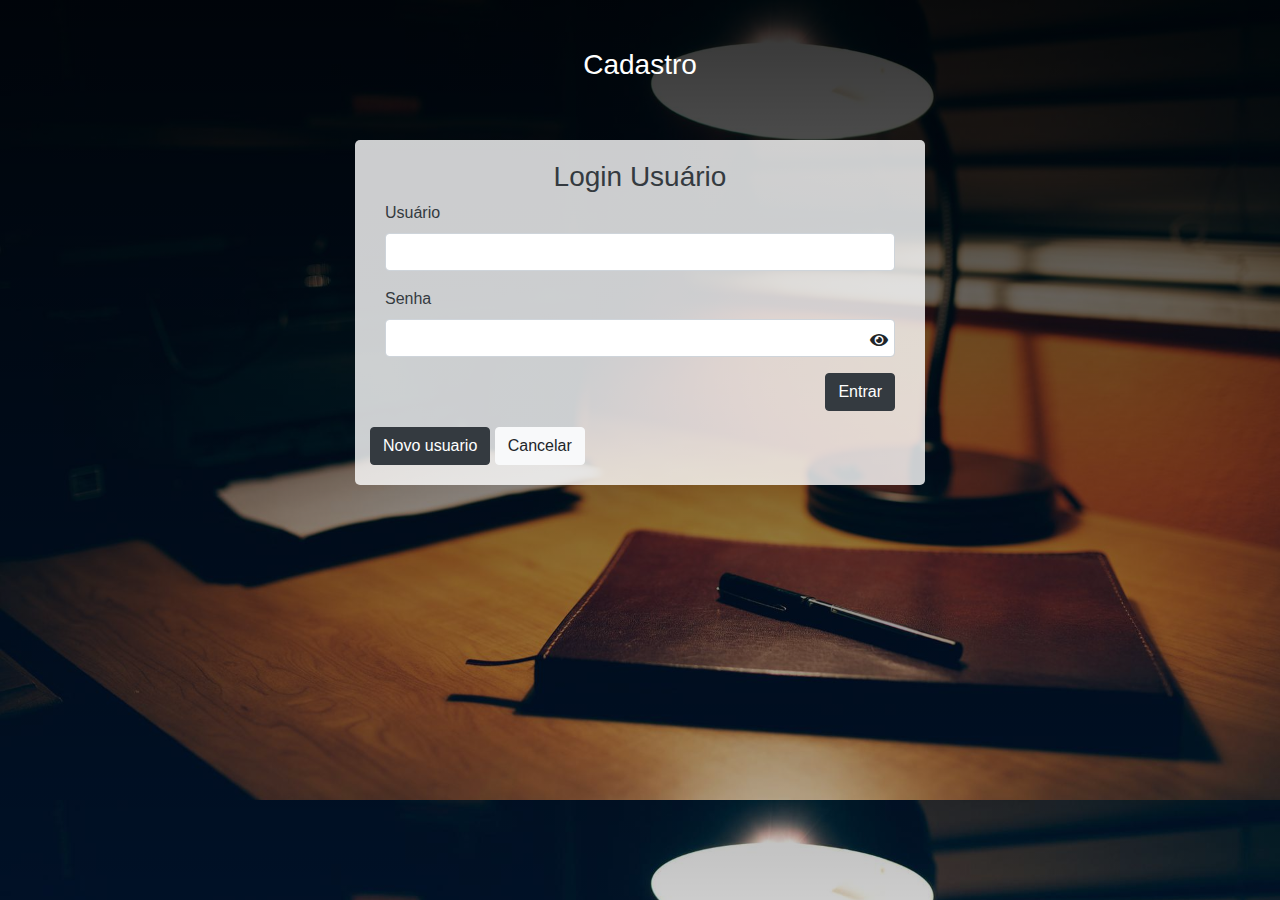
<file: codigo/src/Login.html>
<!DOCTYPE html>
<html lang="en">

<head>
    <meta charset="UTF-8">
    <link rel="icon" type="imagem/png" href="assets/Img/logoFav.png" />
    <link rel="stylesheet" href="styles/login.css">
    <meta name="viewport" content="width=device-width, initial-scale=1.0">
    <link href="https://fonts.googleapis.com/icon?family=Material+Icons" rel="stylesheet">
    <link rel="stylesheet" href="https://cdnjs.cloudflare.com/ajax/libs/font-awesome/5.12.1/css/all.min.css">

    <title>Login</title>
    <link rel="stylesheet" href="https://maxcdn.bootstrapcdn.com/bootstrap/4.0.0/css/bootstrap.min.css"
        integrity="sha384-Gn5384xqQ1aoWXA+058RXPxPg6fy4IWvTNh0E263XmFcJlSAwiGgFAW/dAiS6JXm" crossorigin="anonymous">
</head>

<body>
    <!--
  <input type="checkbox" id="check" checked>
 
  <header>
    <div class="header">
      <label for="check">
        <i class="fas fa-bars" id="sidebar_btn"></i>
      </label>
    </div>

  </header>

  <div class="sidebar">
    <center>
      <img src="assets/Img/logoFav.png" class="profile_image">
      <h5>Acesse:</h5>
    </center>
    <a href="/index.html">
      <i class="fas fa-home"></i>
      <span>Home</span>

    </a><br>
    <a href="Quadro.html">
      <i class="fas fa-database"></i>
      <span>Resumos</span>
    </a><br>
    <a href="AddTask.html">
      <i class="fas fa-table"></i>
      <span>Agenda</span>
    </a><br>

    <a href="#">
      <i class="fas fa-info-circle"></i>
      <span>About</span>
    </a>

  </div>-->
    <div id="login">
        <h3 class="text-center text-white pt-5">Cadastro</h3>
        <div class="container">
            <div id="login-row" class="row justify-content-center align-items-center ">
                <div id="login-column" class="col-md-6 tela">
                    <div id="login-box" class="col-md-12">
                        <form id="login-form" class="form" method="post" onsubmit="loginUser (this)">
                            <h3 class="text-center text-dark">Login Usuário</h3>
                            <div class="form-group">
                                <label for="username" class="text-dark">Usuário</label><br>
                                <input type="text" name="username" id="username" class="form-control">
                            </div>
                            <div class="form-group">
                                <label for="password" class="text-dark">Senha</label><br>
                                <input type="password" name="password" id="password" class="form-control">
                                <span toggle="#password-field" class="fa fa-fw fa-eye field-icon toggle-password"
                                    onclick="hideOrShowEye()" id="toggle" style="margin-right: 6px;"></span>
                            </div>
                            <div class="form-group text-right">
                                <input type="submit" name="submit" class="btn btn-dark btn-md" value="Entrar">
                            </div>
                        </form>
                    </div>
                    <button type="button" class="btn btn-dark" data-toggle="modal" data-target="#loginModal">Novo
                        usuario</button>
                    <button onclick="cancelar()" type="reset" value="Reset" class="btn btn-light">Cancelar

                    </button>
                </div>
            </div>
        </div>
    </div>

    <!-- Modal -->
    <div class="modal fade" id="loginModal" tabindex="-1" role="dialog" aria-labelledby="loginModalLabel"
        aria-hidden="true">
        <div class="modal-dialog" role="document">
            <div class="modal-content">
                <div class="modal-header">
                    <h5 class="modal-title" id="loginModalLabel">Login App</h5>
                    <button type="button" class="close" data-dismiss="modal" aria-label="Close">
                        <span aria-hidden="true">&times;</span>
                    </button>
                </div>
                <div class="modal-body">
                    <div id="login-box" class="col-md-12">
                        <form id="login-form" class="form" method="post" onsubmit="loginUser (this)">
                            <h3 class="text-center text-info">Novo usuário</h3>
                            <div class="form-group">
                                <label for="login" class="text-info">Usuário</label><br>
                                <input type="text" name="txt_login" id="txt_login" class="form-control">
                            </div>
                            <div class="form-group">
                                <label for="nome" class="text-info">Nome completo</label><br>
                                <input type="text" name="txt_nome" id="txt_nome" class="form-control">
                            </div>
                            <div class="form-group">
                                <label for="email" class="text-info">email</label><br>
                                <input type="text" name="txt_email" id="txt_email" class="form-control">
                            </div>
                            <div class="form-group">
                                <label for="senha" class="text-info">Senha</label><br>
                                <input type="password" name="txt_senha" id="txt_senha" class="form-control">
                            </div>
                            <div class="form-group">
                                <label for="senha2" class="text-info">Confirmação de Senha</label><br>
                                <input type="password" name="txt_senha2" id="txt_senha2" class="form-control">
                            </div>
                        </form>
                    </div>
                </div>
                <div class="modal-footer">
                    <button type="button" class="btn btn-secondary" data-dismiss="modal">Cancelar</button>
                    <button type="button" id="btn_salvar" class="btn btn-info">Salvar</button>
                </div>
            </div>
        </div>
    </div>

    <script src="scripts/js/login.js"></script>
    <script>
        // Declara uma função para processar o formulário de login
        function processaFormLogin(event) {
            // Cancela a submissão do formulário para tratar sem fazer refresh da tela
            event.preventDefault();

            // Obtem os dados de login e senha a partir do formulário de login
            var username = document.getElementById('username').value;
            var password = document.getElementById('password').value;

            // Valida login e se estiver ok, redireciona para tela inicial da aplicação
            resultadoLogin = loginUser(username, password);
            if (resultadoLogin) {
                window.location.href = 'Quadro.html';
            } else { // Se login falhou, avisa ao usuário
                if (username.length == 0) {
                    document.getElementById('username').style.border = 'thin red solid';

                } else {
                    alert('Usuário incorretos');
                }
                if (password.length == 0) {
                    document.getElementById('password').style.border = 'thin red solid';

                } else {
                    alert('Senha incorretos');
                }

            }
        }

        function salvaLogin(event) {
            // Cancela a submissão do formulário para tratar sem fazer refresh da tela
            event.preventDefault();

            // Obtem os dados do formulário
            let login = document.getElementById('txt_login').value;
            let nome = document.getElementById('txt_nome').value;
            let email = document.getElementById('txt_email').value;
            let senha = document.getElementById('txt_senha').value;
            let senha2 = document.getElementById('txt_senha2').value;
            if (senha != senha2) {
                alert('As senhas informadas não conferem.');
                return
            }

            // Adiciona o usuário no banco de dados
            addUser(nome, login, senha, email);
            alert('Usuário salvo com sucesso. Proceda com o login para ');

            // Oculta a div modal do login
            //document.getElementById ('loginModal').style.display = 'none';
            $('#loginModal').modal('hide');
        }

        // Associa a funçao processaFormLogin  formulário adicionado um manipulador do evento submit
        document.getElementById('login-form').addEventListener('submit', processaFormLogin);


        // Associar salvamento ao botao
        document.getElementById('btn_salvar').addEventListener('click', salvaLogin);
    </script>

    <script src="https://code.jquery.com/jquery-3.2.1.slim.min.js"
        integrity="sha384-KJ3o2DKtIkvYIK3UENzmM7KCkRr/rE9/Qpg6aAZGJwFDMVNA/GpGFF93hXpG5KkN" crossorigin="anonymous">
    </script>
    <script src="https://cdnjs.cloudflare.com/ajax/libs/popper.js/1.12.9/umd/popper.min.js"
        integrity="sha384-ApNbgh9B+Y1QKtv3Rn7W3mgPxhU9K/ScQsAP7hUibX39j7fakFPskvXusvfa0b4Q" crossorigin="anonymous">
    </script>
    <script src="https://maxcdn.bootstrapcdn.com/bootstrap/4.0.0/js/bootstrap.min.js"
        integrity="sha384-JZR6Spejh4U02d8jOt6vLEHfe/JQGiRRSQQxSfFWpi1MquVdAyjUar5+76PVCmYl" crossorigin="anonymous">
    </script>
</body>

</html>
</file>
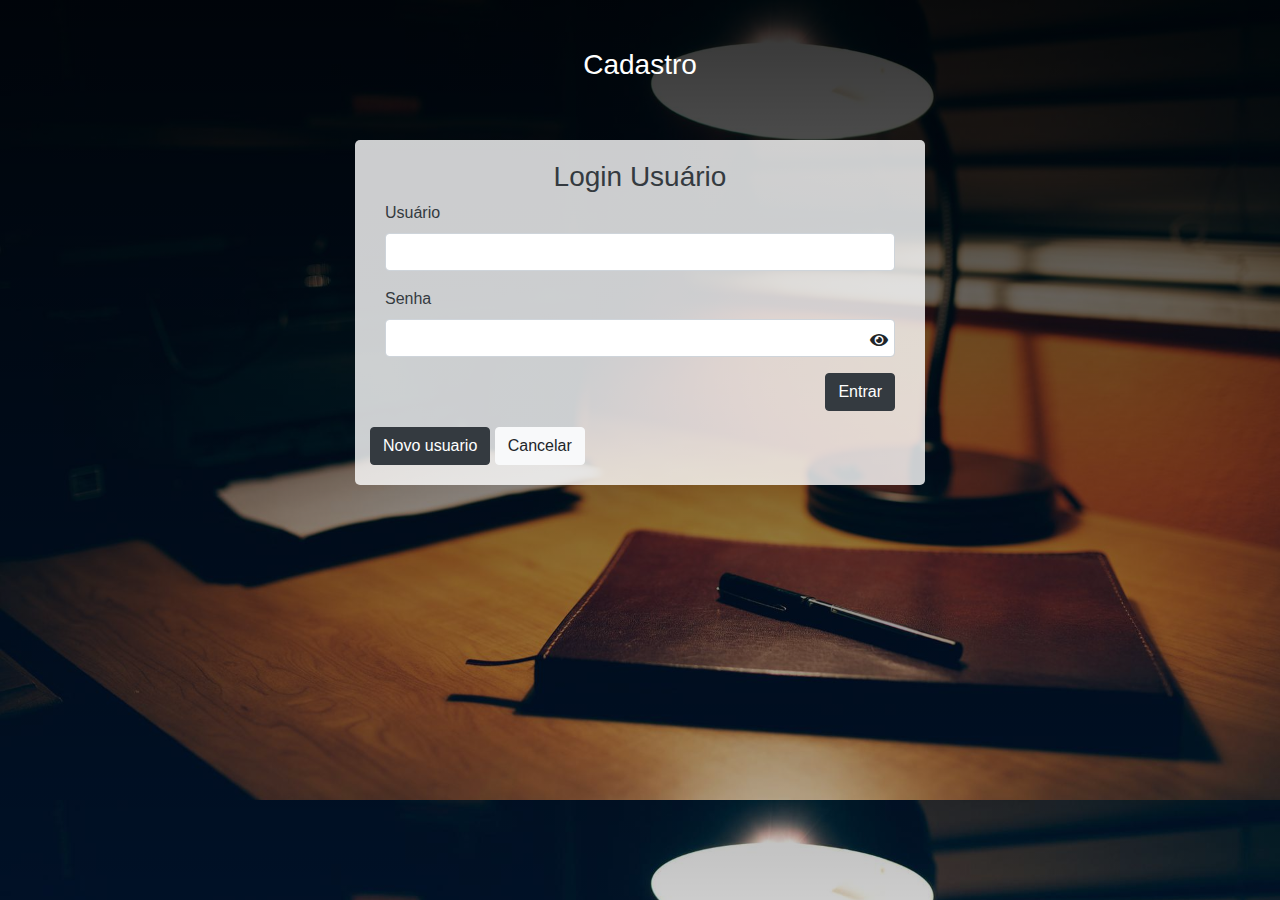
<file: codigo/src/Quadro.html>
<!DOCTYPE html>
<html>

<head>

  <meta charset="utf-8">
  <meta name="viewport" content="width=device-width">
  <!-- <link rel="stylesheet" href="css/style.css"> -->
  <title>Quadro de horários</title>
  <link rel="icon" type="imagem/png" href="assets/Img/logoFav.png" />
  <link rel="stylesheet" href="styles/quadro.css">
  <link rel="stylesheet" href="https://cdnjs.cloudflare.com/ajax/libs/font-awesome/5.12.1/css/all.min.css">

  <link rel="stylesheet" href="https://cdnjs.cloudflare.com/ajax/libs/font-awesome/4.7.0/css/font-awesome.min.css">
  <link href="https://fonts.googleapis.com/icon?family=Material+Icons" rel="stylesheet">
  <link rel="stylesheet" href="https://stackpath.bootstrapcdn.com/bootstrap/4.3.1/css/bootstrap.min.css"
    integrity="sha384-ggOyR0iXCbMQv3Xipma34MD+dH/1fQ784/j6cY/iJTQUOhcWr7x9JvoRxT2MZw1T" crossorigin="anonymous">

  <script src="scripts/js/quadro.js"></script>
</head>

<body>
  <input type="checkbox" id="check" checked>

  <header>
    <div class="header">
      <label for="check">
        <i class="fas fa-bars" id="sidebar_btn" style=" margin-top: -1.5%; margin-left: -21%;"></i>
      </label>
    </div>


  </header>

  <div class="sidebar">
    <center>
      <img src="assets/Img/logoFav.png" class="profile_image">
      <h5 id="nomeUsuario" style="color: white;"></h5>
    </center>
    <a href="../index.html" style="color: white; text-decoration: none;">
      <i class="fas fa-home"></i>
      <span>Home</span>

    </a><br>
    <a href="Pomodoro.html" style="color: white;text-decoration: none;">
      <i class="fas fa-database"></i>
      <span>Pomodoro</span>
    </a><br>
    <a href="Remember.html" style="color: white;text-decoration: none;">
      <i class="fas fa-table"></i>
      <span>Lembrete</span>
    </a><br>
    <a href="AddTask.html" style="color: white;text-decoration: none;">
      <i class="fas fa-calendar"></i>
      <span>Tarefas</span>
    </a><br>

    <a onclick="logoutUser()" style="color: white;">
      <i class="fa fa-sign-out"></i>
      <span>Sair</span>
    </a>

  </div>
  <main class=" content">
    <div>
      <h2 id="txt">
        Lembretes de matéria</h2>
      <br>
      <div class="row">
        <div class="col-lg-5 col-md-12 col-sm-12">
          <h2 style="text-align: center; color: white;">Resumo de matéria</h2>
          <ul class="list-group" id="tasks-output"></ul>
        </div>
        <div class="col-lg-5 col-md-12 col-sm-12">
          <h2 style="text-align: center;color: white;">
            Lembretes de matéria</h2>
          <ul class="list-group" id="tasks-output-Lembrete"></ul>
        </div>
      </div>


      <div id="carouselExampleIndicators" class="carousel slide bg-dark" data-ride="carousel"
        class="col-lg-10 col-md-12 col-sm-12">

        <h1 style="text-align: center; color: rgb(146, 146, 145);">Quadro de horários</h1>
        <a href="AddTask.html" style="margin-left: 5px;color: white;text-decoration:none;">
          Adicionar tarefa
          <i class="fa fa-plus"></i>
        </a>

        <div class="carousel-inner">
          <div class="carousel-item active" style="margin-bottom: 200px;">
            <h2 style="text-align: center; color: lightslategray;">Domingo</h2>
            <div class="card" style="width: 82%; margin-left: 9%;">
              <ul class="list-group list-group-flush" id="sunday"></ul>

            </div>
          </div>
          <div class="carousel-item">
            <h2 style="text-align: center; color: lightslategray;">Segunda</h2>
            <div class="card" style="width: 82%; margin-left: 9%;margin-bottom: 200px;">
              <ul class="list-group list-group-flush" id="monday"></ul>

            </div>
          </div>
          <div class="carousel-item">
            <h2 style="text-align: center; color: lightslategray;">Terça</h2>
            <div class="card" style="width: 82%; margin-left: 9%;margin-bottom: 200px;">
              <ul class="list-group list-group-flush" id="tuesday"></ul>

            </div>
          </div>
          <div class="carousel-item">
            <h2 style="text-align: center; color: lightslategray;">Quarta</h2>
            <div class="card" style="width: 82%; margin-left: 9%; margin-bottom: 200px;">
              <ul class="list-group list-group-flush" id="wednesday"></ul>

            </div>
          </div>
          <div class="carousel-item">
            <h2 style="text-align: center; color: lightslategray;">Quinta</h2>
            <div class="card" style="width: 82%; margin-left: 9%; margin-bottom: 200px;" id="thursday">
              <ul class="list-group list-group-flush"></ul>

            </div>
          </div>
          <div class="carousel-item">
            <h2 style="text-align: center; color: lightslategray;">Sexta</h2>
            <div class="card" style="width: 82%; margin-left: 9%;margin-bottom: 200px;">
              <ul class="list-group list-group-flush" id="friday"></ul>

            </div>
          </div>
          <div class="carousel-item">
            <h2 style="text-align: center; color: lightslategray;">Sábado</h2>
            <div class="card" style="width: 82%; margin-left: 9%;margin-bottom: 200px;">
              <ul class="list-group list-group-flush" id="saturday"></ul>

            </div>
          </div>
          <a class="carousel-control-prev" href="#carouselExampleIndicators" role="button" data-slide="prev">
            <span class="carousel-control-prev-icon" aria-hidden="true"></span>
            <span class="sr-only">Previous</span>
          </a>
          <a class="carousel-control-next" href="#carouselExampleIndicators" role="button" data-slide="next">
            <span class="carousel-control-next-icon" aria-hidden="true"></span>
            <span class="sr-only">Next</span>
          </a>

        </div>
      </div>
    </div>
  </main>
  <script src="https://code.jquery.com/jquery-3.3.1.slim.min.js"
    integrity="sha384-q8i/X+965DzO0rT7abK41JStQIAqVgRVzpbzo5smXKp4YfRvH+8abtTE1Pi6jizo" crossorigin="anonymous">
  </script>
  <script src="https://cdnjs.cloudflare.com/ajax/libs/popper.js/1.14.7/umd/popper.min.js"
    integrity="sha384-UO2eT0CpHqdSJQ6hJty5KVphtPhzWj9WO1clHTMGa3JDZwrnQq4sF86dIHNDz0W1" crossorigin="anonymous">
  </script>
  <script src="https://stackpath.bootstrapcdn.com/bootstrap/4.3.1/js/bootstrap.min.js"
    integrity="sha384-JjSmVgyd0p3pXB1rRibZUAYoIIy6OrQ6VrjIEaFf/nJGzIxFDsf4x0xIM+B07jRM" crossorigin="anonymous">
  </script>

</body>

</html>
</file>
<file: codigo/src/styles/login.css>
.field-icon {
    float: right;
    margin-left: -25px;
    margin-top: -25px;
    position: relative;
    z-index: 2;
}

.container {
    padding-top: 50px;
    margin: auto;
}

body {
    background-image: linear-gradient(rgba(0, 0, 0, 0.8), rgba(0, 0, 0, 0.2)), url("../assets/Img/back9.jpg");
    background-size: 100%;
    background-attachment: fixed;
}

.tela {
    background: linear-gradient(rgba(255, 255, 255, 0.8), rgba(255, 255, 255, 0.8));
    padding: 20px;
    border-radius: 5px;
}
</file>
<file: codigo/src/styles/quadro.css>
body {

    margin: 0;
    padding: 0;
    font-family: "Roboto", sans-serif;
}

header {
    position: fixed;
    background: #22242A;
    padding: 20px;
    width: 100%;
    height: 30px;
}


.logout_btn {
    padding: 5px;
    background: #ff497c;
    text-decoration: none;
    float: right;
    margin-top: -30px;
    margin-right: 40px;
    border-radius: 2px;
    font-size: 15px;
    font-weight: 600;
    color: #fff;
    transition: 0.5s;
    transition-property: background;
}

.logout_btn:hover {
    background: #ff497c;
}

.sidebar {
    background: #2f323a;
    margin-top: 3%;
    padding-top: 30px;
    position: fixed;
    left: 0;
    width: 250px;
    height: 100%;
    transition: 0.5s;
    transition-property: left;
}

.sidebar .profile_image {
    width: 100px;
    height: 100px;
    border-radius: 100px;
    margin-bottom: 10px;
}

.sidebar h4 {
    color: #ccc;
    margin-top: 0;
    margin-bottom: 20px;
}

.sidebar a {
    color: #fff;
    display: block;
    width: 100%;
    line-height: 60px;
    text-decoration: none;
    padding-left: 40px;
    box-sizing: border-box;
    transition: 0.5s;
    transition-property: background;
}

.sidebar a:hover {
    background: #ff497c;
}

.sidebar i {
    padding-right: 10px;
}

label #sidebar_btn {
    z-index: 1;
    color: #fff;
    position: fixed;
    cursor: pointer;
    left: 300px;
    font-size: 20px;
    margin: 5px 0;
    transition: 0.5s;
    transition-property: color;
}

label #sidebar_btn:hover {
    color: #ff497c;
}

#check:checked~.sidebar {
    left: -190px;
}

#check:checked~.sidebar a span {
    display: none;
}

#check:checked~.sidebar a {
    font-size: 20px;
    margin-left: 170px;
    width: 80px;
}

.content {
    margin-left: 250px;
    background: linear-gradient(rgba(0, 0, 0, 0.8), rgba(0, 0, 0, 0.2)), url("../assets/Img/back10.jpg") no-repeat;
    background-position: center;
    background-size: cover;
    /*background-image: linear-gradient(rgba(0, 0, 0, 0.8), rgba(0, 0, 0, 0.2)), url("../assets/Img/back10.jpg")no-repeat;
    background-size: 100%;
    background-position: center;*/
    padding-top: 5%;
    height: 100vh;
    width: 100%;
    transition: 0.5s;
}

#check:checked~.content {
    margin-left: 60px;
}

#check {
    display: none;
}

#txt {
    text-align: center;
    color: white;
}


@media screen and (max-width: 600px) {
    header {
        display: none;
        margin-bottom: 10%;

    }

    #txt {
        text-align: center;
        color: white;
        margin-top: 20px;
    }

    label #sidebar_btn {
        display: none;
    }
}

@media screen and (min-width: 601px) and (max-width: 980px) {
    header {
        display: none;
        margin-bottom: 10%;
    }

    label #sidebar_btn {
        display: none;
    }

    #txt {
        text-align: center;
        color: white;
        margin-top: 20px;
    }
}

@media screen and (max-width: 1000px) {
    header {
        display: none;
        margin-bottom: 10%;

    }

    #txt {
        text-align: center;
        color: white;
        margin-top: 20px;
    }

    label #sidebar_btn {
        display: none;
    }
}
</file>
